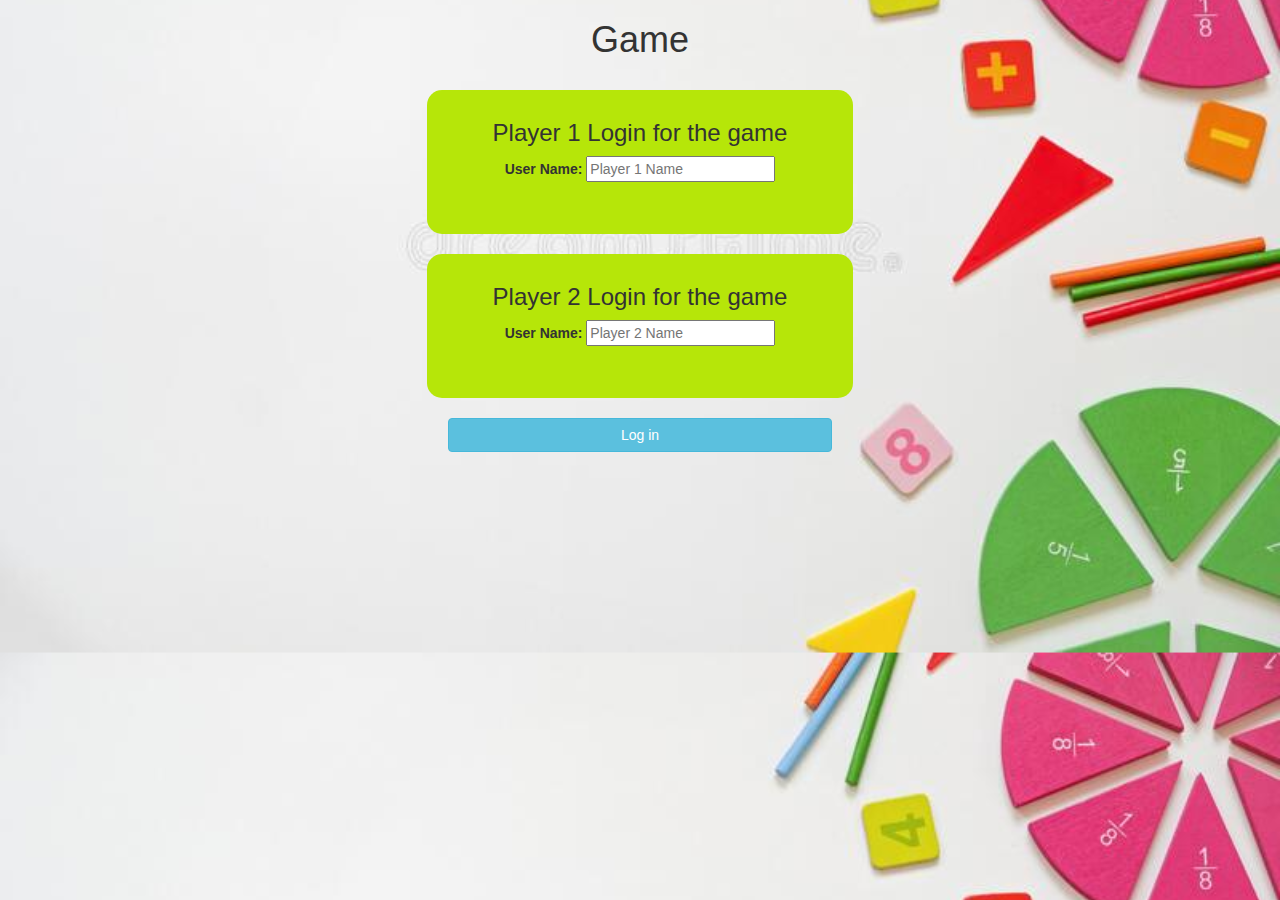
<file: index.html>
<!DOCTYPE html>
<html>
<head>
	<title>Guess The Word</title>

<meta name="viewport" content="width=device-width, initial-scale=1">
<link rel="stylesheet" href="https://maxcdn.bootstrapcdn.com/bootstrap/3.4.0/css/bootstrap.min.css">
<script src="https://ajax.googleapis.com/ajax/libs/jquery/3.4.1/jquery.min.js"></script>
<script src="https://maxcdn.bootstrapcdn.com/bootstrap/3.4.0/js/bootstrap.min.js"></script>

<link rel="stylesheet" type="text/css" href="style.css">

<script src="main.js"></script>
</head>
<body class="background" >
	<center>
		<h1>Game</h1>
		<br>
<div class="col-lg-4 col-sm-8 col-xs-11 login_div1">
	<h3>Player 1 Login for the game</h3>
	<label>User Name:</label>
	<input type="text" id="player1_name_input" class="form_control" placeholder="Player 1 Name">
	<br>
	<br>
	<br>
</div>
<br>
	<div class="col-lg-4 col-sm-8 col-xs-11 login_div2">
		<h3>Player 2 Login for the game</h3>
		<label>User Name:</label>
		<input type="text" id="player2_name_input" class="form_control" placeholder="Player 2 Name">
		<br>
		<br>
        <br>
	</div>
	<br>
	<button style="width:30%" class="btn btn-info" onclick="addUser()">Log in </button>
	</center>

    
</body>
</html>
</file>
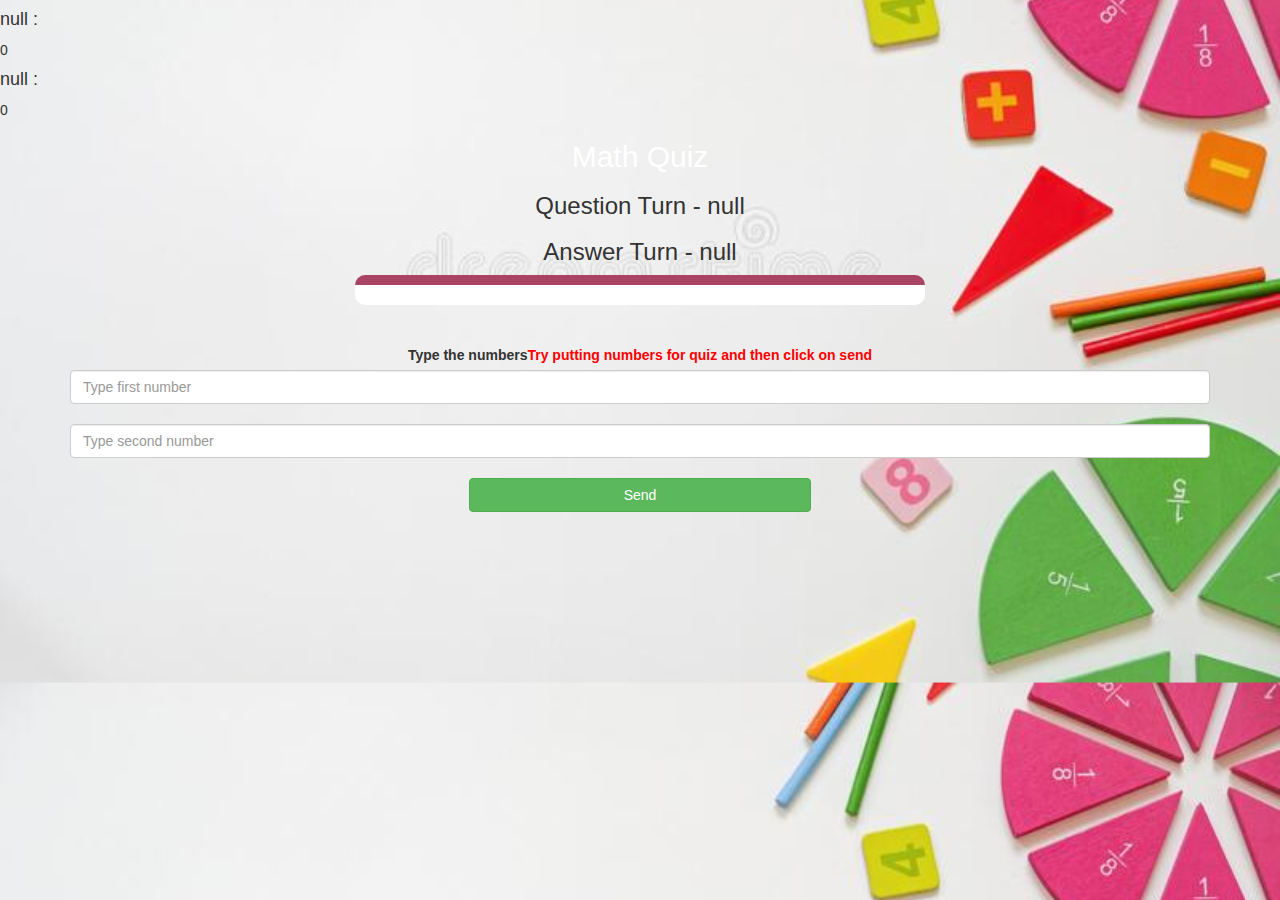
<file: game_page.html>
<!DOCTYPE html>
<html>
<head>
	<title>Math Quiz</title>

<meta name="viewport" content="width=device-width, initial-scale=1">
<link rel="stylesheet" href="https://maxcdn.bootstrapcdn.com/bootstrap/3.4.0/css/bootstrap.min.css">
<script src="https://ajax.googleapis.com/ajax/libs/jquery/3.4.1/jquery.min.js"></script>
<script src="https://maxcdn.bootstrapcdn.com/bootstrap/3.4.0/js/bootstrap.min.js"></script>

<link rel="stylesheet" type="text/css" href="game.css">
</head>
<body class="background">
<h4 id="player1_name"></h4>   <span id="player1_score"></span>
<br>
<h4 id="player2_name"></h4>   <span id="player2_score"></span>

<div class="container">
	<center>
		<h2 style="color: white;">Math Quiz</h2>
        <h3 id="player_question"></h3>
        <h3 id="player_answer"></h3>
		<div id="output" class="col-lg-6"></div>
		<br>
		<br>
		<label>Type the numbers<b style="color: red">Try putting numbers for quiz and then click on send</b></label>
	    </b>
        </label>
		<input type="text" id="no1" class="form-control" placeholder="Type first number">
		<br>
        <input type="text" id="no2" class="form-control" placeholder="Type second number">
        <br>
        <button onclick="send()"class="btn btn-success" style="width:30%;">Send</button>
	</center>
</div>

<script src="game.js"></script>
</body>
</html>
</file>
<file: style.css>
.login_div1 , .login_div2
	{
		background: rgb(182, 230, 9);
		padding: 10px;
		float: none;
		border-radius: 15px;
	}


#player1_name , #player2_name
{
	display: inline-block;
	margin-left: 20px;
}
#word
{
	width: 60%;
}
#word_display
{
	letter-spacing: 5px;
}
#output
{
background:paleturquoise;
border-radius: 10px;
border-top: 10px solid #AA4465;
padding: 10px;
float: none;
text-align: left;
}

.background {
    background-image: url("mathematics-background-fractions-white-table-close-up-dividing-fractions-math-concept-mathematics-background-fractions-white-174284217.jpg");
    background-position: center;
    background-size: cover;
  }
</file>
<file: game.css>
#word
{
	width: 60%;
}
#word_display
{
	letter-spacing: 5px;
}
#output
{
background: white;
border-radius: 10px;
border-top: 10px solid #AA4465;
padding: 10px;
float: none;
text-align: left;
}

.background {
    background-image: url("mathematics-background-fractions-white-table-close-up-dividing-fractions-math-concept-mathematics-background-fractions-white-174284217.jpg");
    background-position: center;
    background-size: cover;
  }
</file>
